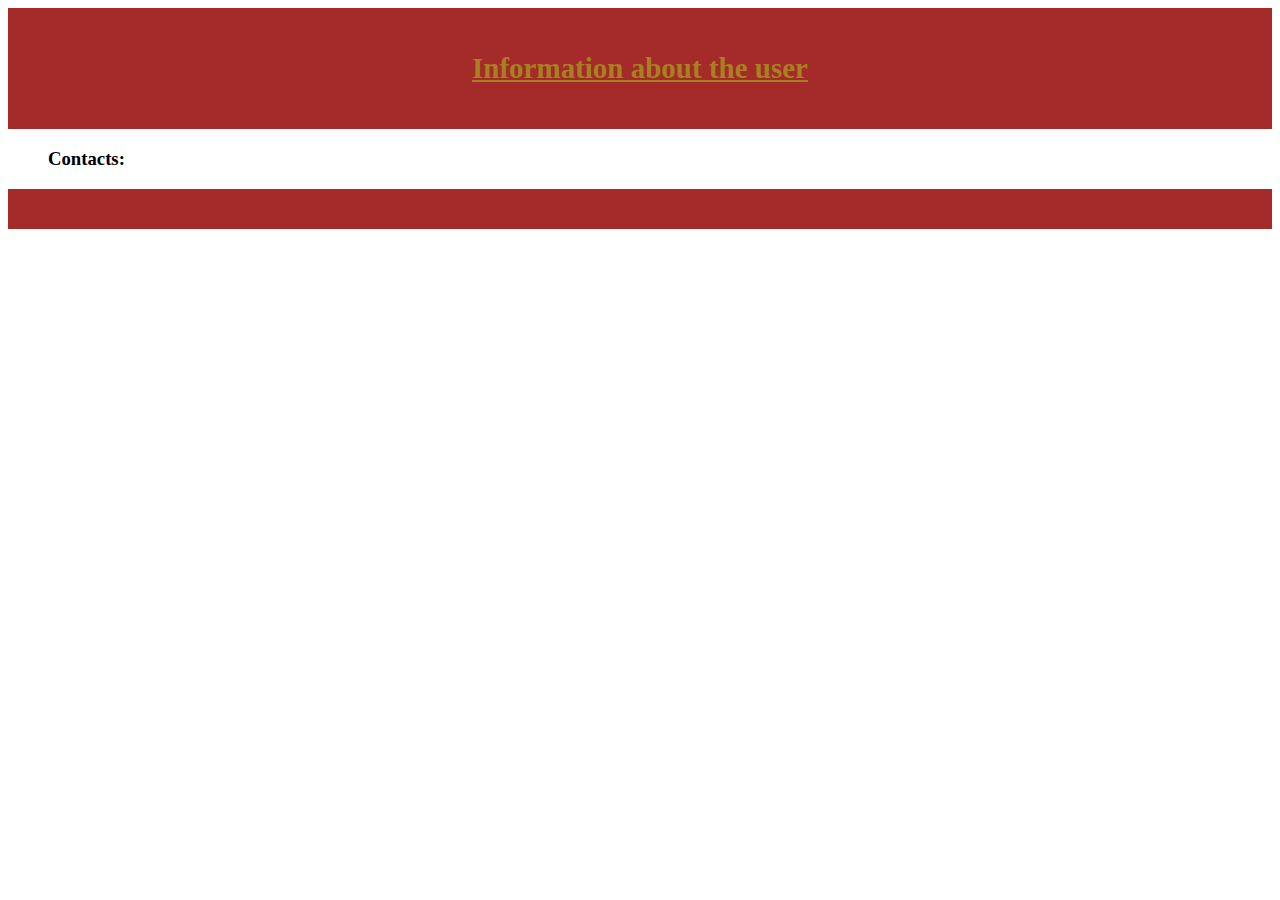
<file: Project JS/user-details.html>
<!doctype html>
<html lang="en">
<head>
    <meta charset="UTF-8">
    <meta name="viewport"
          content="width=device-width, user-scalable=no, initial-scale=1.0, maximum-scale=1.0, minimum-scale=1.0">
    <meta http-equiv="X-UA-Compatible" content="ie=edge">
    <title>Document</title>
    <link rel="stylesheet" href="user-details.css">
</head>
<body>

    <div class="usersInfo-box"> <h2>Information about the user</h2> </div>

    <ul class="addressID"></ul>

    <ul class="geoID"></ul>

    <ul class="companyID"></ul>

    <ul class="contactsID"><h3>Contacts:</h3></ul>

    <div class="postsOfUser"></div>







    <script src="user-details.js"> </script>

</body>
</html>
</file>
<file: Project JS/user-details.css>
body{
    max-width: 1505px;
}
.usersInfo-box{
    background: brown;
    padding: 20px;
}

.usersInfo-box h2{
    text-align: center;
    color: #a7801f;
    font-size: 29px;
    text-decoration: underline;

}.usersInfo-box h3{
    color: #e7b87d;
    font-size: 20px;
    text-decoration: initial;

}

.usersInfo-box ul{
    color: #7d5d1c;
    background: wheat;
    padding: 3px 0px 5px 30px;
    border:5px solid #e7b87d ;


}

.usersInfo-box ul h3{
    color: darkred;
    background: wheat;

}

.usersInfo-box ul>li{
    background: wheat;
    margin: 10px;
    font-size: 16px;

}

.usersInfo-box button{
    margin: 20px;
    background: wheat;
    font-size: 16px;
    width: 90%;
    height: 40px;
    color: darkred;


}

.postsOfUser{

    display: flex;
    flex-wrap: wrap;
    background: brown;
    padding: 20px;
}

.postsOfUser div{
    justify-content: space-evenly;

}

.postsOfUser p {
    color: darkred;
    background: #c4b161;
    padding: 10px;
    border:5px solid #e7b87d ;
    width: 240px;
    margin: 10px;
    justify-content: space-evenly;
    text-align: center;
    align-items: center;
    height: 120px;


}
.postsOfUser h4{
    color: #7d5d1c;
    font-size: 16px;
}

.postsOfUser button{
    margin: 10px 0px 30px 40px;
    background: wheat;
    font-size: 16px;
    width: 200px;
    height: 30px;
    color: darkred;
    justify-content: center;
    align-items: center;
    text-align: center;

}
</file>
